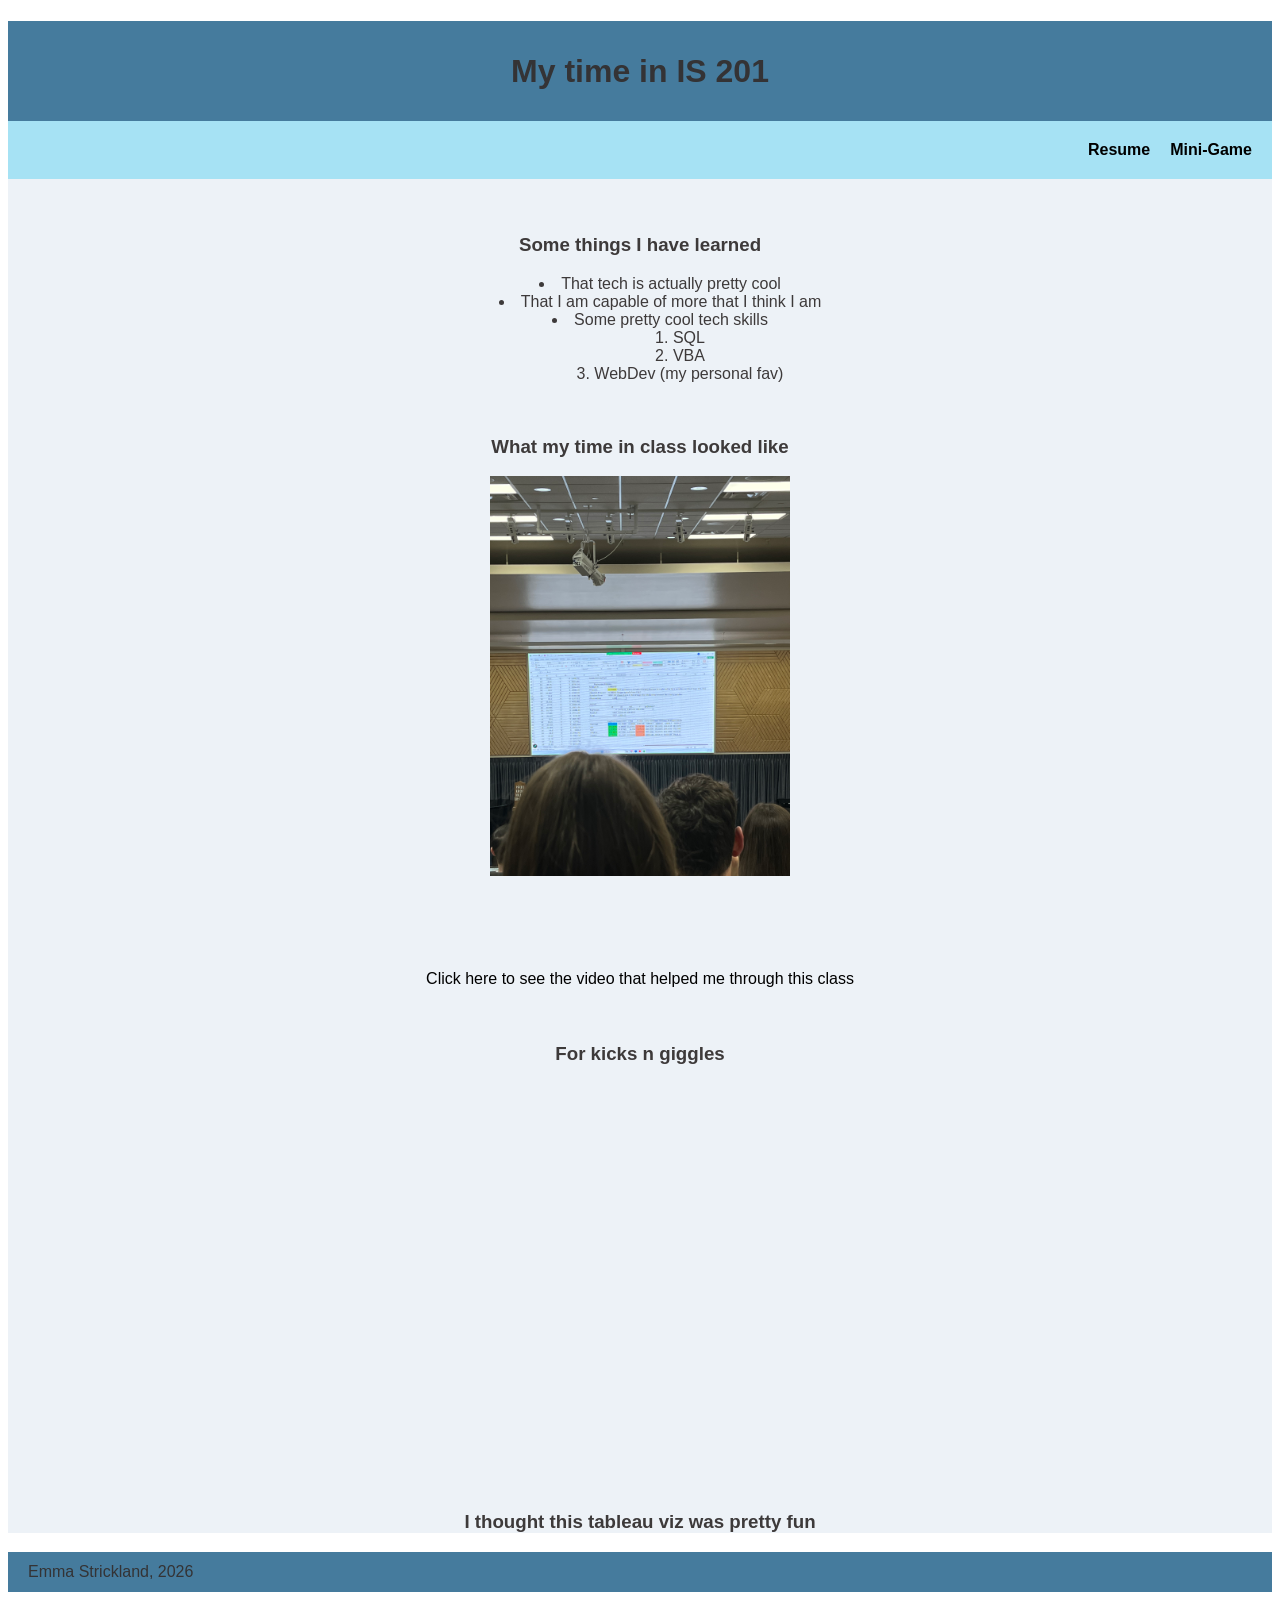
<file: index.html>
<!DOCTYPE html>
<html lang="en">
<head>
    <meta charset="UTF-8">
    <meta name="viewport" content="width=device-width, initial-scale=1.0">
    <title>My time in IS 201</title>
    <link rel="stylesheet" href="scratchstyles.css">
</head>
<body>
    <div class="common header">
        <h1>My time in IS 201</h1>
    </div>
    
    <nav class="nav">
        <a href="miniGame.html">Mini-Game</a>
        <a href="resume.html">Resume</a>
        
        
    </nav>

   <div class="common mainbody">
    <br><br>
    <h3>Some things I have learned</h3>
    <ul>
        <li>That tech is actually pretty cool</li>
        <li>That I am capable of more that I think I am</li>
        <li>Some pretty cool tech skills
            <ol>
                <li>SQL</li>
                <li>VBA</li>
                <li>WebDev (my personal fav)</li>
            </ol>
        </li>
    </ul>
    <br> 
    <h3>What my time in class looked like</h3>

        <img src="inclass.jpeg" alt="Sitting in class" width="300">
    <br><br><br><br><br><br>
     <a href="https://www.youtube.com/watch?v=dQw4w9WgXcQ&pp=ygUXbmV2ZXIgZ29ubmEgZ2l2ZSB5b3UgdXA%3D">Click here to see the video that helped me through this class</a>
    <br><br><br>
     <h3>For kicks n giggles</h3>
    <iframe width="560" height="315" src="https://www.youtube.com/embed/Zl8BIUx8QW0?si=nXWfSg8kVYmAsB_7" title="YouTube video player" frameborder="0" allow="accelerometer; autoplay; clipboard-write; encrypted-media; gyroscope; picture-in-picture; web-share" referrerpolicy="strict-origin-when-cross-origin" allowfullscreen></iframe>
   <br><br><br><br><br><br>
   <h3>I thought this tableau viz was pretty fun</h3>
<div class='tableauPlaceholder' id='viz1776451084694' style='position: relative'><noscript><a href='#'><img alt='Pantone Colours of the Year ' src='https:&#47;&#47;public.tableau.com&#47;static&#47;images&#47;Pa&#47;PantoneColoursoftheYear&#47;PantoneColoursoftheYear&#47;1_rss.png' style='border: none' /></a></noscript><object class='tableauViz'  style='display:none;'><param name='host_url' value='https%3A%2F%2Fpublic.tableau.com%2F' /> <param name='embed_code_version' value='3' /> <param name='site_root' value='' /><param name='name' value='PantoneColoursoftheYear&#47;PantoneColoursoftheYear' /><param name='tabs' value='no' /><param name='toolbar' value='yes' /><param name='static_image' value='https:&#47;&#47;public.tableau.com&#47;static&#47;images&#47;Pa&#47;PantoneColoursoftheYear&#47;PantoneColoursoftheYear&#47;1.png' /> <param name='animate_transition' value='yes' /><param name='display_static_image' value='yes' /><param name='display_spinner' value='yes' /><param name='display_overlay' value='yes' /><param name='display_count' value='yes' /><param name='language' value='en-US' /></object></div>                <script type='text/javascript'>                    var divElement = document.getElementById('viz1776451084694');                    var vizElement = divElement.getElementsByTagName('object')[0];                    vizElement.style.width='1500px';vizElement.style.height='3027px';                    var scriptElement = document.createElement('script');                    scriptElement.src = 'https://public.tableau.com/javascripts/api/viz_v1.js';                    vizElement.parentNode.insertBefore(scriptElement, vizElement);                </script>

</div>
     <div class="common footer">
        Emma Strickland, 2026
     </div>
    
    </body>
</html>
</file>
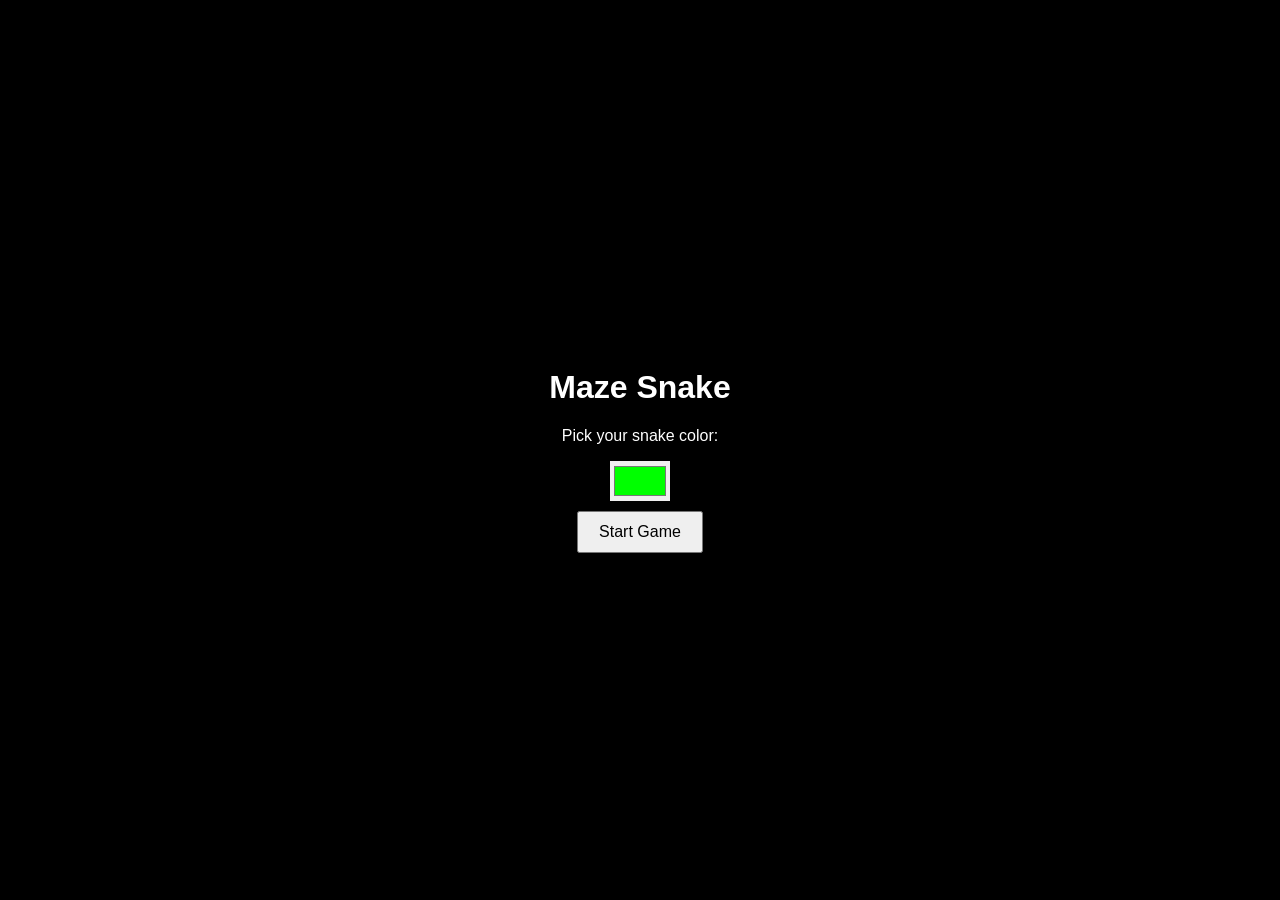
<file: miniGame.html>
<!DOCTYPE html>
<html lang="en">
<head>
<meta charset="UTF-8" />
<meta name="viewport" content="width=device-width, initial-scale=1.0" />
<title>Maze Snake (Pac-Man Style)</title>
<style>
  body {
    margin: 0;
    font-family: Arial, sans-serif;
    background: #000;
    color: white;
    display: flex;
    justify-content: center;
    align-items: center;
    height: 100vh;
    flex-direction: column;
  }
  #menu { text-align: center; }
  #gameCanvas {
    display: none;
    background: black;
    border: 3px solid #222;
  }
  button {
    padding: 10px 20px;
    font-size: 16px;
    margin-top: 10px;
    cursor: pointer;
  }
  input[type="color"] {
    width: 60px;
    height: 40px;
    border: none;
    cursor: pointer;
  }
</style>
</head>
<body>

<div id="menu">
  <h1>Maze Snake</h1>
  <p>Pick your snake color:</p>
  <input type="color" id="colorPicker" value="#00ff00" />
  <br />
  <button onclick="startGame()">Start Game</button>
</div>

<canvas id="gameCanvas" width="560" height="620"></canvas>

<script>
const canvas = document.getElementById("gameCanvas");
const ctx = canvas.getContext("2d");

const TILE = 20;

let snake, dir, color, pellets, score, ghost;
let gameLoopId, ghostLoopId;

const maze = [
  "1111111111111111111111111111",
  "1000000000001110000000000001",
  "1011110111101110111101111101",
  "1000000000000000000000000001",
  "1011110110111111101101111101",
  "1000000110001110001100000001",
  "1111110111101110111101111111",
  "0000010000000000000001000000",
  "1111110110111111101101111111",
  "1000000000001110000000000001",
  "1011110111101110111101111101",
  "1000000000000000000000000001",
  "1111111111111111111111111111",
];

function startGame() {
  color = document.getElementById("colorPicker").value;
  document.getElementById("menu").style.display = "none";
  canvas.style.display = "block";

  snake = [{ x: 1, y: 1 }];
  dir = { x: 1, y: 0 };
  score = 0;

  pellets = [];
  for (let y = 0; y < maze.length; y++) {
    for (let x = 0; x < maze[y].length; x++) {
      if (maze[y][x] === "0") {
        pellets.push({ x, y });
      }
    }
  }

  ghost = { x: 26, y: 11 };

  document.addEventListener("keydown", changeDir);

  gameLoopId = setInterval(loop, 120);
  ghostLoopId = setInterval(moveGhost, 140);
}

function changeDir(e) {
  const k = e.key;
  if (k === "ArrowUp") dir = { x: 0, y: -1 };
  if (k === "ArrowDown") dir = { x: 0, y: 1 };
  if (k === "ArrowLeft") dir = { x: -1, y: 0 };
  if (k === "ArrowRight") dir = { x: 1, y: 0 };
}

function loop() {
  update();
  draw();
}

function update() {
  const head = { x: snake[0].x + dir.x, y: snake[0].y + dir.y };

  if (maze[head.y]?.[head.x] === "1") return;

  snake.unshift(head);

  pellets = pellets.filter(p => {
    if (p.x === head.x && p.y === head.y) {
      score++;
      return false;
    }
    return true;
  });

  snake.pop();

  if (ghost.x === head.x && ghost.y === head.y) {
    endGame();
  }

  if (pellets.length === 0) {
    endGame(true);
  }
}

function moveGhost() {
  const head = snake[0];

  const moves = [
    { x: 1, y: 0 },
    { x: -1, y: 0 },
    { x: 0, y: 1 },
    { x: 0, y: -1 }
  ];

  moves.sort((a, b) => {
    const da = Math.hypot((ghost.x + a.x) - head.x, (ghost.y + a.y) - head.y);
    const db = Math.hypot((ghost.x + b.x) - head.x, (ghost.y + b.y) - head.y);
    return da - db;
  });

  for (let m of moves) {
    const nx = ghost.x + m.x;
    const ny = ghost.y + m.y;
    if (maze[ny]?.[nx] !== "1") {
      ghost.x = nx;
      ghost.y = ny;
      break;
    }
  }

  for (let s of snake) {
    if (ghost.x === s.x && ghost.y === s.y) {
      endGame();
    }
  }
}

function endGame(win = false) {
  clearInterval(gameLoopId);
  clearInterval(ghostLoopId);
  alert((win ? "You Win! " : "Game Over! ") + "Score: " + score);
  location.reload();
}

function draw() {
  ctx.clearRect(0, 0, canvas.width, canvas.height);

  for (let y = 0; y < maze.length; y++) {
    for (let x = 0; x < maze[y].length; x++) {
      if (maze[y][x] === "1") {
        ctx.fillStyle = "blue";
        ctx.fillRect(x * TILE, y * TILE, TILE, TILE);
      }
    }
  }

  ctx.fillStyle = "white";
  pellets.forEach(p => {
    ctx.beginPath();
    ctx.arc(p.x * TILE + TILE/2, p.y * TILE + TILE/2, 3, 0, Math.PI*2);
    ctx.fill();
  });

  ctx.fillStyle = color;
  snake.forEach(s => {
    ctx.fillRect(s.x * TILE, s.y * TILE, TILE, TILE);
  });

  ctx.fillStyle = "red";
  ctx.fillRect(ghost.x * TILE, ghost.y * TILE, TILE, TILE);

  ctx.fillStyle = "white";
  ctx.fillText("Score: " + score, 10, canvas.height - 10);
}
</script>

</body>
</html>
</file>
<file: scratchstyles.css>
.header{
    background-color: #457b9d;
    height: 100px;
    line-height: 100px;
    width: 100%;
}

nav{
    background-color: #a6e2f4;
    text-align: right;
    font-family: Arial, Helvetica, sans-serif;
    padding: 10px;
    overflow: hidden;

}
 
nav a{
    float: right;
    padding: 10px;
    font-weight: bold;
}

a{
    text-decoration: none;
    color: black;
}

.mainbody{
    background-color: #edf2f7;
    margin: 0;
    padding: 0;
}

.common{
    text-align: center;
    text-decoration: none;
    color: rgba(51, 47, 47, 0.947);
    font-family: Arial, Helvetica, sans-serif;
}


ul, ol {
  text-align: center;
  list-style-position: inside;
}

.footer{
    background-color: #457b9d;
    height: 40px;
    line-height: 40px;
    text-align: left;
    padding-left: 20px;
}
</file>
